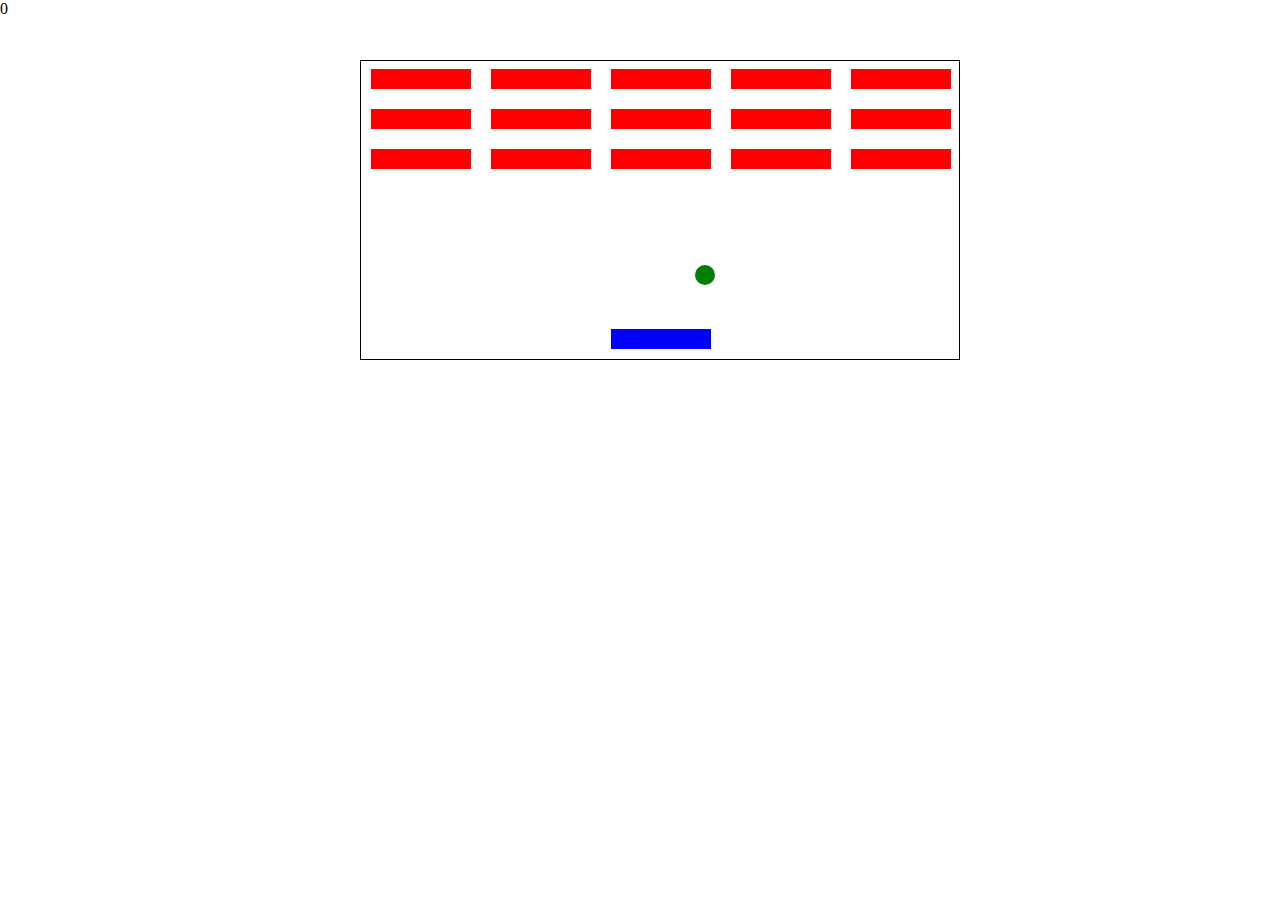
<file: breakout/index.html>
<!DOCTYPE html>
<html lang="en">
<head>
    <meta charset="UTF-8">
    <meta http-equiv="X-UA-Compatible" content="IE=edge">
    <meta name="viewport" content="width=device-width, initial-scale=1.0">
    <title>Breakout</title>
    <link rel="stylesheet" href="style.css">
    <script src="script.js" defer></script>
</head>
<body>
    <div class="score" id="score">0</div>
    <div class="grid">
    </div>
    
</body>
</html>
</file>
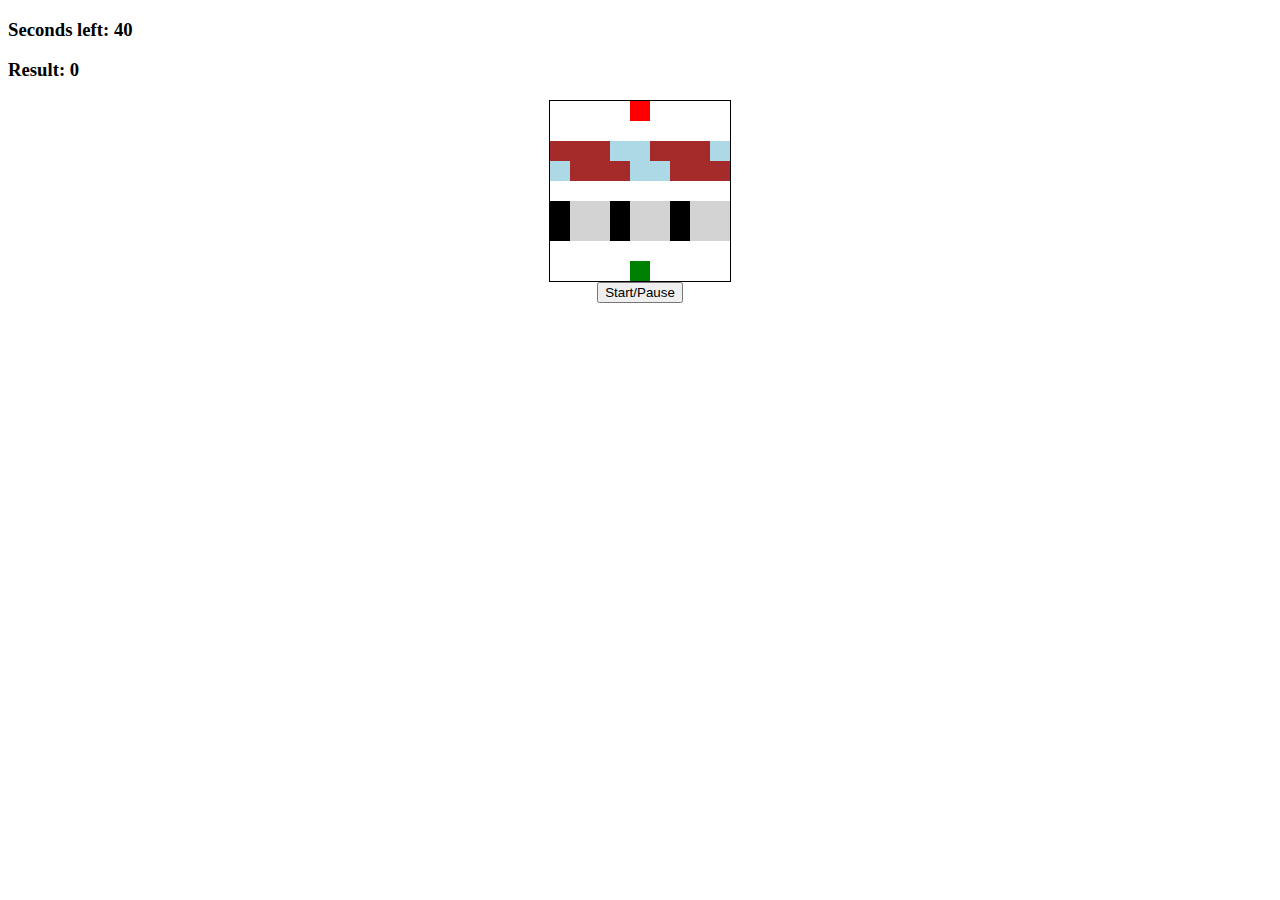
<file: frogger/index.html>
<!DOCTYPE html>
<html lang="en">

<head>
    <meta charset="UTF-8">
    <meta http-equiv="X-UA-Compatible" content="IE=edge">
    <meta name="viewport" content="width=device-width, initial-scale=1.0">
    <title>Frogger</title>
    <link rel="stylesheet" href="style.css">
    <script src="script.js" defer></script>
</head>

<body>

    <h3>Seconds left: <span id="time-left">40</span></h3>
    <h3>Result: <span id="result">0</span></h3>

    <div class="container">

        <div class="grid">
            <div></div>
            <div></div>
            <div></div>
            <div></div>
            <div class="ending-block"></div>
            <div></div>
            <div></div>
            <div></div>
            <div></div>
            <div></div>
            <div></div>
            <div></div>
            <div></div>
            <div></div>
            <div></div>
            <div></div>
            <div></div>
            <div></div>
            <div class="logs-left l1"></div>
            <div class="logs-left l2"></div>
            <div class="logs-left l3"></div>
            <div class="logs-left l4"></div>
            <div class="logs-left l5"></div>
            <div class="logs-left l1"></div>
            <div class="logs-left l2"></div>
            <div class="logs-left l3"></div>
            <div class="logs-left l4"></div>
            <div class="logs-right l5"></div>
            <div class="logs-right l1"></div>
            <div class="logs-right l2"></div>
            <div class="logs-right l3"></div>
            <div class="logs-right l4"></div>
            <div class="logs-right l5"></div>
            <div class="logs-right l1"></div>
            <div class="logs-right l2"></div>
            <div class="logs-right l3"></div>
            <div></div>
            <div></div>
            <div></div>
            <div></div>
            <div></div>
            <div></div>
            <div></div>
            <div></div>
            <div></div>
            <div class="car-left c1"></div>
            <div class="car-left c2"></div>
            <div class="car-left c3"></div>
            <div class="car-left c1"></div>
            <div class="car-left c2"></div>
            <div class="car-left c3"></div>
            <div class="car-left c1"></div>
            <div class="car-left c2"></div>
            <div class="car-left c3"></div>
            <div class="car-right c1"></div>
            <div class="car-right c2"></div>
            <div class="car-right c3"></div>
            <div class="car-right c1"></div>
            <div class="car-right c2"></div>
            <div class="car-right c3"></div>
            <div class="car-right c1"></div>
            <div class="car-right c2"></div>
            <div class="car-right c3"></div>
            <div></div>
            <div></div>
            <div></div>
            <div></div>
            <div></div>
            <div></div>
            <div></div>
            <div></div>
            <div></div>
            <div></div>
            <div></div>
            <div></div>
            <div></div>
            <div class="starting-block frog"></div>
            <div></div>
            <div></div>
            <div></div>
            <div></div>

        </div>
        <button id="start-pause-button">Start/Pause</button>
    </div>

</body>

</html>
</file>
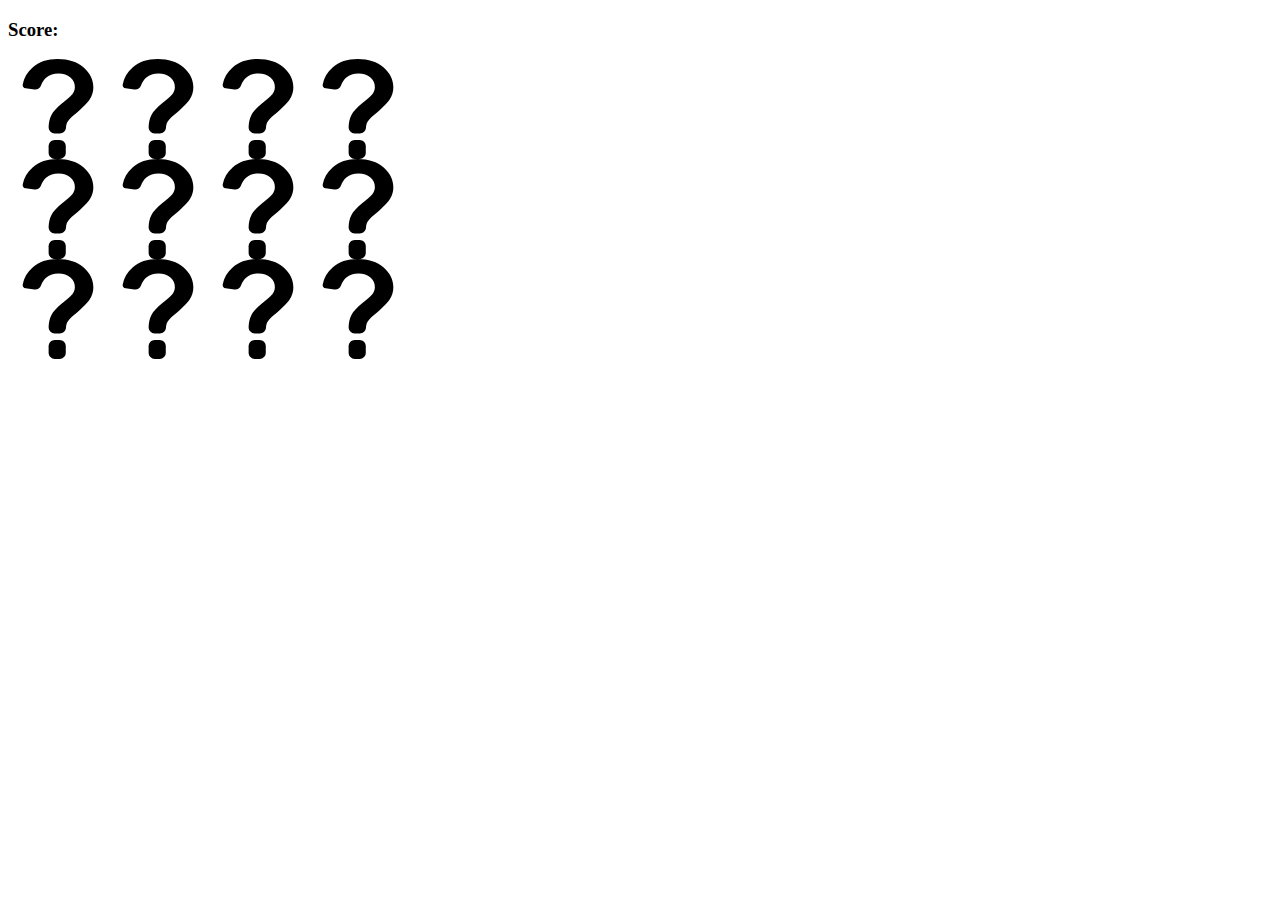
<file: memory-game/index.html>
<!DOCTYPE html>
<html lang="en">
<head>
    <meta charset="UTF-8">
    <meta http-equiv="X-UA-Compatible" content="IE=edge">
    <meta name="viewport" content="width=device-width, initial-scale=1.0">
    <title>Memory Game</title>
    <link rel="stylesheet" href="style.css">
    <script src="script.js" defer></script>
</head>
<body>

    <h3>Score: <span id="result"></span></h3>

    <div class="grid" id="grid"></div>
    
</body>
</html>
</file>
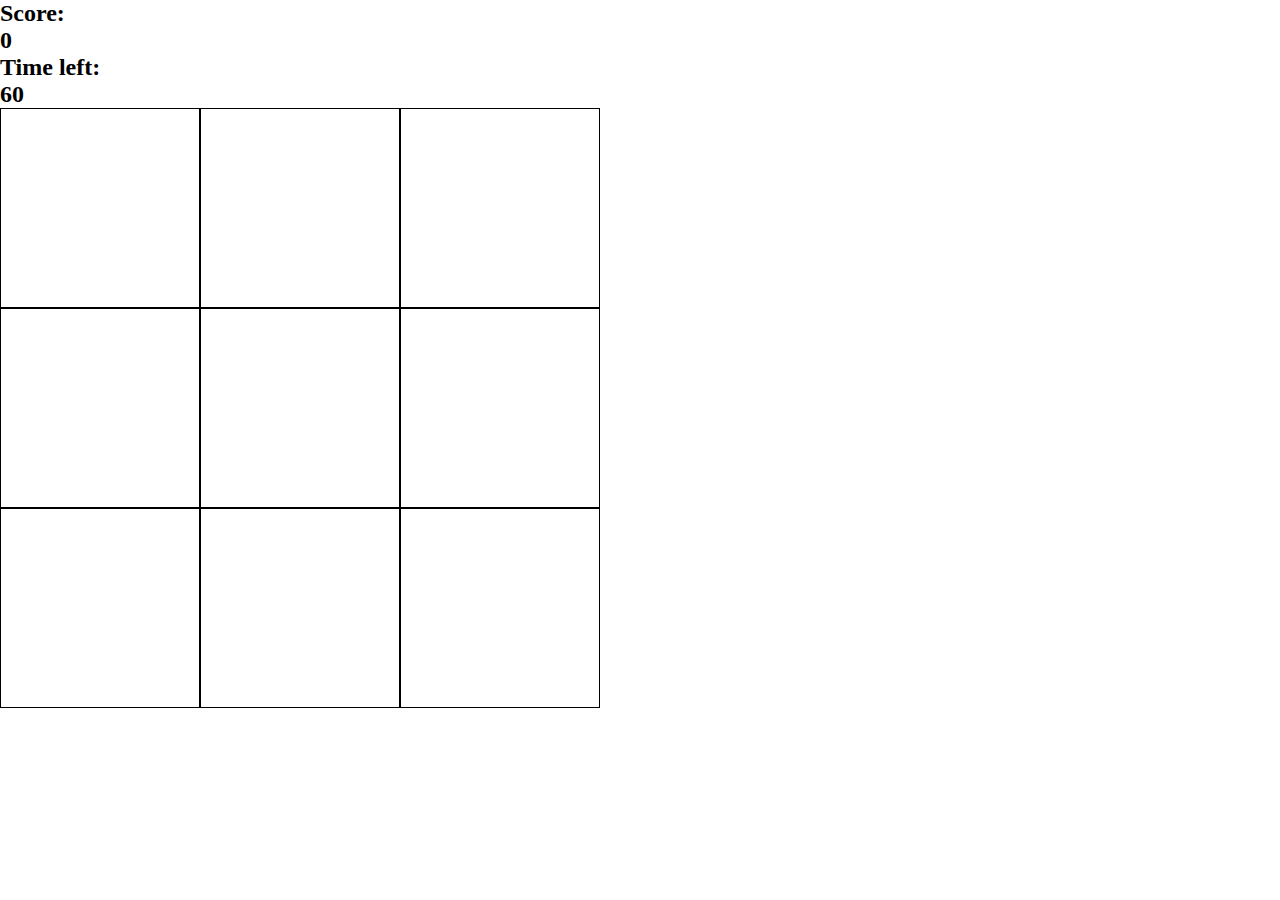
<file: whack-o-mole/index.html>
<!DOCTYPE html>
<html lang="en">
<head>
    <meta charset="UTF-8">
    <meta http-equiv="X-UA-Compatible" content="IE=edge">
    <meta name="viewport" content="width=device-width, initial-scale=1.0">
    <title>Whack-o-Mole</title>
    <script src="script.js" defer></script>
    <link rel="stylesheet" href="style.css">
</head>
<body>

    <h2>Score: </h2>
    <h2 id="score">0</h2>

    <h2>Time left: </h2>
    <h2 id="time-left">60</h2>

    <div class="grid">
        <div class="square" id="1"></div>
        <div class="square" id="2"></div>
        <div class="square" id="3"></div>
        <div class="square" id="4"></div>
        <div class="square" id="5"></div>
        <div class="square" id="6"></div>
        <div class="square" id="7"></div>
        <div class="square" id="8"></div>
        <div class="square" id="9"></div>
    </div>
    
</body>
</html>
</file>
<file: breakout/style.css>
*, ::after, ::before {
    position: absolute;
    margin: 0;
    padding: 0;
    box-sizing: border-box;
}

.grid {
    transform: translate(60%, 20%);
    width: 600px;
    height: 300px;
    border: solid black 1px;
}

.block {
    position: absolute;
    width: 100px;
    height: 20px;
    background-color: red;
}

.user {
    position: absolute;
    width: 100px;
    height: 20px;
    background-color: blue;
}

.ball {
    background-color: green;
    width: 20px;
    height: 20px;
    border-radius: 10px;
    position: absolute;
}
</file>
<file: frogger/style.css>
/* *, ::after, ::before {
    padding: 0;
    box-sizing: border-box;
} */

.container {
    display: flex;
    justify-content: center;
    flex-direction: column;
    align-items: center;
}

.grid {
    border: 1px solid black;
    height: 180px;
    width: 180px;
    display: flex;
    flex-wrap: wrap;
}

.grid div {
    height: 20px;
    width: 20px;
}

.ending-block {
    background-color: red;
}

.starting-block {
    background-color: blue;
}

/* .logs-left, .logs-right {
    background-color: lightblue;
} */

/* .car-left, .car-right {
    background-color: lightgray;
} */


.l1, .l2, .l3 {
    background: brown;
}

.l4, .l5 {
    background-color: lightblue;
}

.c1 {
    background-color: black;
}

.c2, .c3 {
    background-color: lightgray;
}

.frog {
    background-color: green;
}
</file>
<file: memory-game/style.css>
img {
    width: 100px;
    height: auto;
}

.grid {
    width: 400px;
    height: 300px;
    display: flex;
    flex-wrap: wrap;

}
</file>
<file: whack-o-mole/style.css>
*, ::after, ::before{
    box-sizing: border-box;
    margin: 0;
    padding: 0;
}

.grid {
    display: flex;
    flex-wrap: wrap;
    width: 600px;
    height: 600px;
}

.square {
    height: 200px;
    width: 200px;
    border: solid 1px black;
}

.mole {
    background-color: blueviolet;
}
</file>
